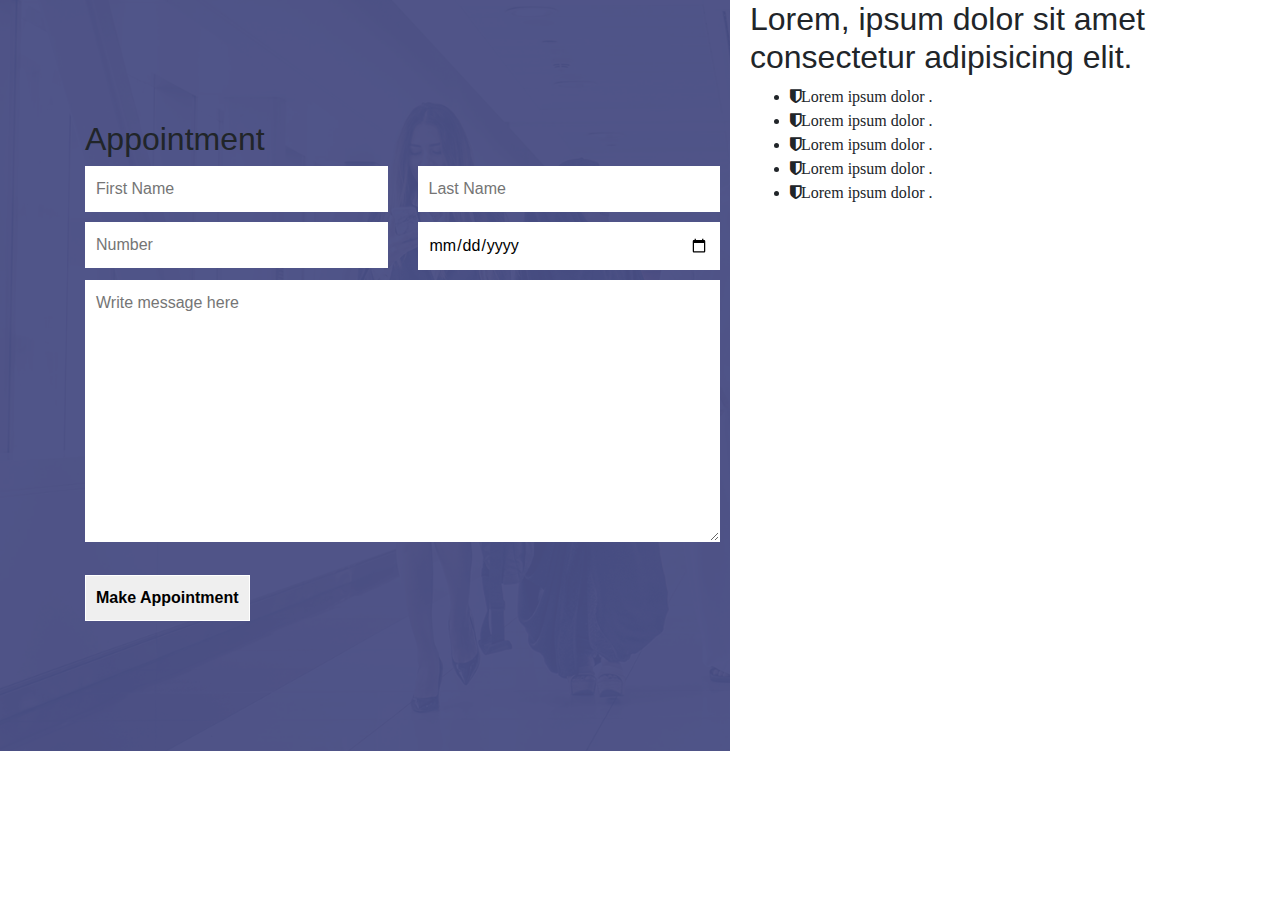
<file: contact-section/index.html>
<!doctype html>
<html lang="en">
  <head>
    <!-- Required meta tags -->
    <meta charset="utf-8">
    <meta name="viewport" content="width=device-width, initial-scale=1, shrink-to-fit=no">
    <link rel="stylesheet" href="https://stackpath.bootstrapcdn.com/font-awesome/4.7.0/css/font-awesome.min.css" integrity="sha384-wvfXpqpZZVQGK6TAh5PVlGOfQNHSoD2xbE+QkPxCAFlNEevoEH3Sl0sibVcOQVnN" crossorigin="anonymous">
    <!-- Bootstrap CSS -->
    <link rel="stylesheet" href="https://maxcdn.bootstrapcdn.com/bootstrap/4.0.0/css/bootstrap.min.css" integrity="sha384-Gn5384xqQ1aoWXA+058RXPxPg6fy4IWvTNh0E263XmFcJlSAwiGgFAW/dAiS6JXm" crossorigin="anonymous">
    <link rel="stylesheet" href="css/style.css">

    <title>Contact Section design </title>
  </head>
  <body>

    <div class="section-padding">
        <div class="section-bg"></div>
        <div class="container">
            <div class="row">
                <div class="col-xl-7">
                    <div class="contact-from">
                        <h2 class="absolute-text">Appointment</h2>
                        <form action="index.html">
                            <div class="row">
                                    <div class="col-xl-6">
                                        <input type="text" name="" id="" placeholder="First Name">
                                    </div>
                                    <div class="col-xl-6">
                                        <input type="text" name="" id="" placeholder="Last Name">
                                    </div>
                            </div>
                            <div class="row">
                                    <div class="col-xl-6">
                                        <input type="tel" name="" id="" placeholder="Number">
                                    </div>
                                    <div class="col-xl-6">
                                        <input type="date" name="" id="" placeholder="Date">
                                    </div>
                            </div>
                            <p><textarea name="area" id="text" cols="30" rows="10" placeholder="Write message here"></textarea></p>

                            <input type="submit" value="Make Appointment">
                        </form>
                    </div>
                </div>



                <div class="col-xl-5">
                    <div class="appointment-txt">
                        <h2>Lorem, ipsum dolor sit amet consectetur adipisicing elit.</h2>
                        <ul>
                            <li><span class="fa fa-shield">Lorem ipsum dolor .</span></li>
                            <li><span class="fa fa-shield">Lorem ipsum dolor .</span></li>
                            <li><span class="fa fa-shield">Lorem ipsum dolor .</span></li>
                            <li><span class="fa fa-shield">Lorem ipsum dolor .</span></li>
                            <li><span class="fa fa-shield">Lorem ipsum dolor .</span></li>
                        </ul>
                    </div>
                </div>
            </div>
        </div>
    </div>

    <script src="https://code.jquery.com/jquery-3.2.1.slim.min.js" integrity="sha384-KJ3o2DKtIkvYIK3UENzmM7KCkRr/rE9/Qpg6aAZGJwFDMVNA/GpGFF93hXpG5KkN" crossorigin="anonymous"></script>
    <script src="https://cdnjs.cloudflare.com/ajax/libs/popper.js/1.12.9/umd/popper.min.js" integrity="sha384-ApNbgh9B+Y1QKtv3Rn7W3mgPxhU9K/ScQsAP7hUibX39j7fakFPskvXusvfa0b4Q" crossorigin="anonymous"></script>
    <script src="https://maxcdn.bootstrapcdn.com/bootstrap/4.0.0/js/bootstrap.min.js" integrity="sha384-JZR6Spejh4U02d8jOt6vLEHfe/JQGiRRSQQxSfFWpi1MquVdAyjUar5+76PVCmYl" crossorigin="anonymous"></script>
  </body>
</html>
</file>
<file: contact-section/css/style.css>
.section-padding{
    position: relative;
}

.section-bg{
    background: url('../img/bg-img-hero.png');
    background-size: cover;

    position: absolute;
    left: 0;
    top: 0;
    height: 100%;
    width: 57%;
    content: '';
}
.section-bg::after{
    position: absolute;
    left: 0;
    top: 0;
    height: 100%;
    width: 100%;
    content: '';
    background-color: #242b6b;
    opacity: .8;
}

.contact-from{
    padding: 120px 0;
}
.contact-from input,textarea{
    padding: 10px;
    width: 100%;
    border: 1px solid #fff;
    margin-bottom: 10px;
    color: rgb(0, 0, 0);

}
.contact-from input:focus{
    border: 1px solid;
}
.contact-from textarea{

}
.contact-from input[type="submit"]{
  width: auto;
  padding: 10px;
  font-weight: bold;
}
</file>
